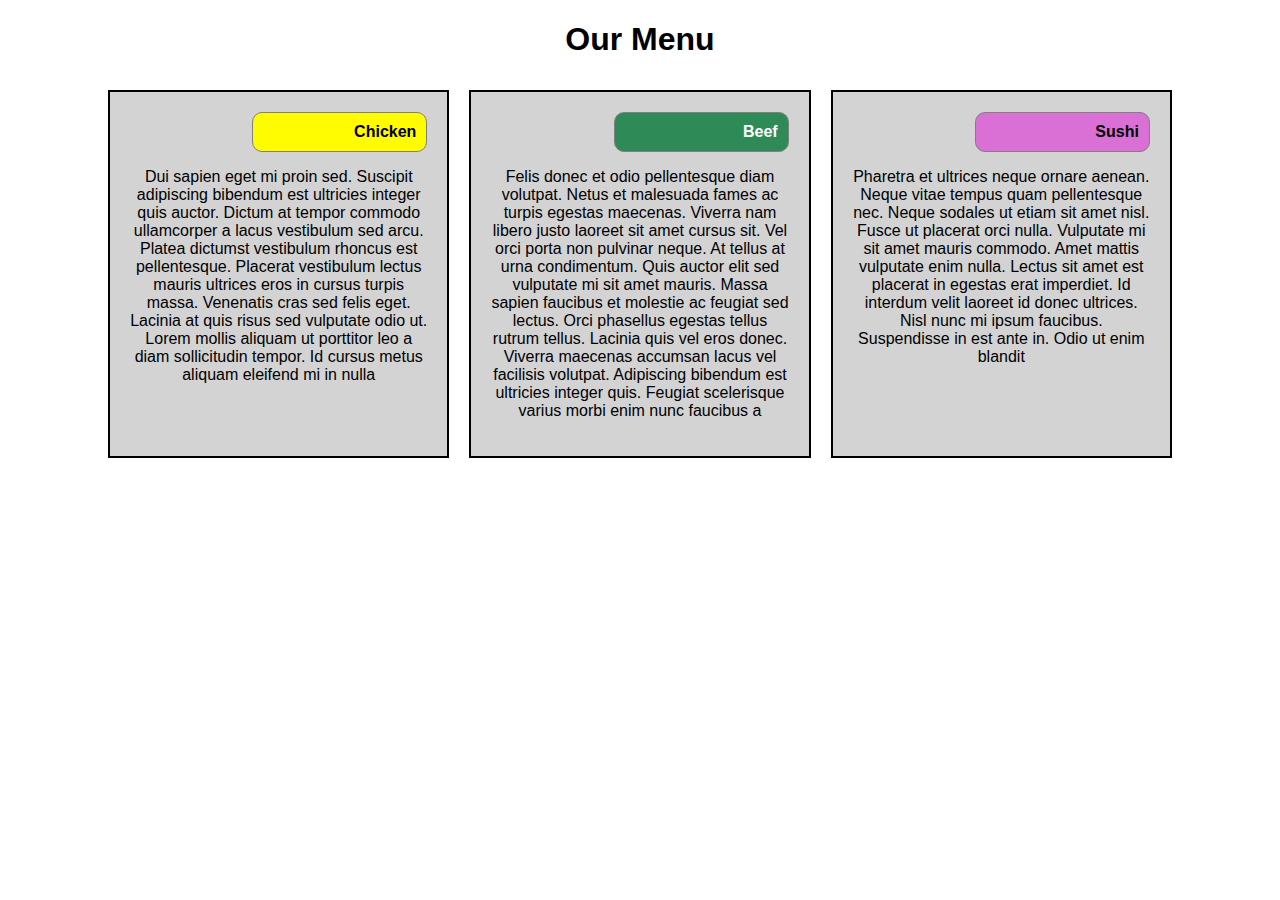
<file: index.html>
<!DOCTYPE html>
<html lang = "eng">
<head>

   <meta charset="UTF-8">
    <meta http-equiv="X-UA-Compatible" content="IE=edge">
    <meta name="viewport" content="width=device-width, initial-scale=1">

    <title>Assignment Solution for Module2</title>

    <link rel="stylesheet" href="css/style.css">

    </head>

    <body>
<h1>Our Menu</h1>
<div class = "mainSec">

     <div class = "cont1">
  <h4 class ="h41">Chicken</h4>
  <p> Dui sapien eget mi proin sed. Suscipit 
  adipiscing bibendum est ultricies integer 
  quis auctor. Dictum at tempor commodo ullamcorper 
  a lacus vestibulum sed arcu. Platea dictumst vestibulum
  rhoncus est pellentesque. Placerat vestibulum lectus mauris 
  ultrices eros in cursus turpis massa. Venenatis cras sed felis eget.
  Lacinia at quis risus sed vulputate odio ut. Lorem mollis aliquam ut
  porttitor leo a diam sollicitudin tempor.
  Id cursus metus aliquam eleifend mi in nulla </p>

</div>
<div class = "cont2">
 <h4 class = "h42">Beef</h4>
 <p>Felis donec et odio pellentesque diam volutpat.
 Netus et malesuada fames ac turpis egestas maecenas. 
 Viverra nam libero justo laoreet sit amet cursus sit.
 Vel orci porta non pulvinar neque. At tellus at urna 
 condimentum. Quis auctor elit sed vulputate mi sit amet
 mauris. Massa sapien faucibus et molestie ac feugiat sed
 lectus. Orci phasellus egestas tellus rutrum tellus. Lacinia
 quis vel eros donec. Viverra maecenas accumsan lacus vel facilisis
 volutpat. Adipiscing bibendum est ultricies integer quis. Feugiat
 scelerisque varius morbi enim nunc faucibus a</p>

</div>

<div class = "cont3">
    <h4 class = "h43">Sushi</h4>
    <p>Pharetra et ultrices neque ornare aenean.
	Neque vitae tempus quam pellentesque nec.
	Neque sodales ut etiam sit amet nisl. Fusce
	ut placerat orci nulla. Vulputate mi sit amet mauris commodo.
	Amet mattis vulputate enim nulla. Lectus sit amet est
	placerat in egestas erat imperdiet. Id interdum velit
	laoreet id donec ultrices. Nisl nunc mi ipsum faucibus.
	Suspendisse in est ante in. Odio ut enim blandit</p>

</div>

</div>
    </body>
    </html>
</file>
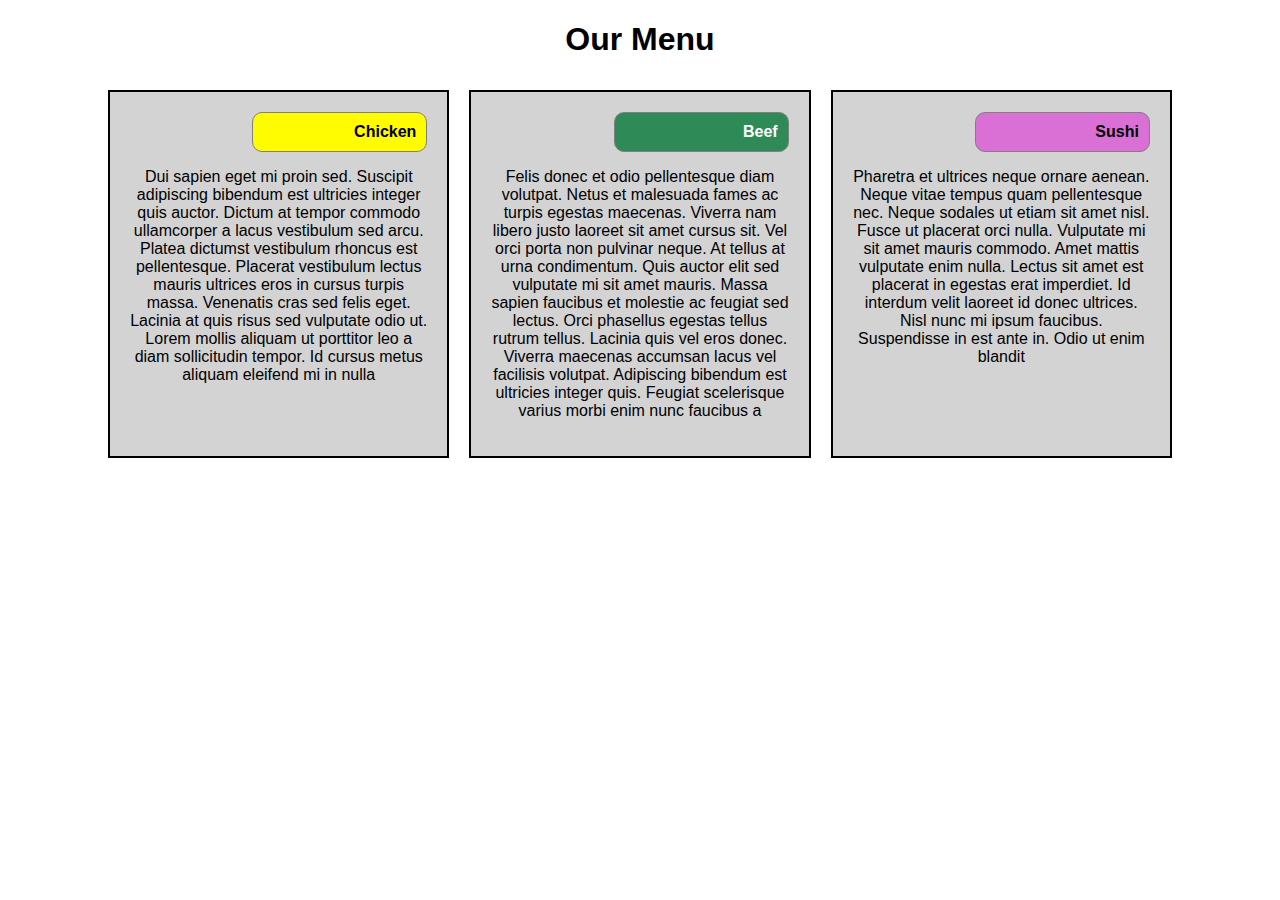
<file: module2-solution/index.html>
<!DOCTYPE html>
<html lang = "eng">
<head>

   <meta charset="UTF-8">
    <meta http-equiv="X-UA-Compatible" content="IE=edge">
    <meta name="viewport" content="width=device-width, initial-scale=1">

    <title>Assignment Solution for Module2</title>

    <link rel="stylesheet" href="style.css">

    </head>

    <body>
<h1>Our Menu</h1>
<div class = "mainSec">

     <div class = "cont1">
  <h4 class ="h41">Chicken</h4>
  <p> Dui sapien eget mi proin sed. Suscipit adipiscing bibendum est ultricies integer quis auctor. Dictum at tempor commodo ullamcorper a lacus vestibulum sed arcu. Platea dictumst vestibulum rhoncus est pellentesque. Placerat vestibulum lectus mauris ultrices eros in cursus turpis massa. Venenatis cras sed felis eget. Lacinia at quis risus sed vulputate odio ut. Lorem mollis aliquam ut porttitor leo a diam sollicitudin tempor. Id cursus metus aliquam eleifend mi in nulla </p>

</div>
<div class = "cont2">
 <h4 class = "h42">Beef</h4>
 <p>Felis donec et odio pellentesque diam volutpat. Netus et malesuada fames ac turpis egestas maecenas. Viverra nam libero justo laoreet sit amet cursus sit. Vel orci porta non pulvinar neque. At tellus at urna condimentum. Quis auctor elit sed vulputate mi sit amet mauris. Massa sapien faucibus et molestie ac feugiat sed lectus. Orci phasellus egestas tellus rutrum tellus. Lacinia quis vel eros donec. Viverra maecenas accumsan lacus vel facilisis volutpat. Adipiscing bibendum est ultricies integer quis. Feugiat scelerisque varius morbi enim nunc faucibus a</p>

</div>

<div class = "cont3">
    <h4 class = "h43">Sushi</h4>
    <p>Pharetra et ultrices neque ornare aenean. Neque vitae tempus quam pellentesque nec. Neque sodales ut etiam sit amet nisl. Fusce ut placerat orci nulla. Vulputate mi sit amet mauris commodo. Amet mattis vulputate enim nulla. Lectus sit amet est placerat in egestas erat imperdiet. Id interdum velit laoreet id donec ultrices. Nisl nunc mi ipsum faucibus. Suspendisse in est ante in. Odio ut enim blandit</p>

</div>

</div>
    </body>
    </html>
</file>
<file: css/style.css>
* {
    box-sizing: border-box;

}

body {
    font-family: Verdana, Arial, Helvetica, sans-serif;
  }
h1 {
    text-align: center;
}

.mainSec {

   width: 100%;
   display: flex;
   justify-content: center;
   flex-wrap: wrap;
   text-align: center;

  }

h4 {
    text-align: right;
    border: 1px solid gray;
    border-radius: 10px;
    padding: 10px;
    width:175px;
    margin: 0 0 0 auto;

    }
    .h41 {
        background-color: #FFFB01;
    }
    .h42 {
        background-color: #2E8B57;
        color: white;
    }
    .h43 {
        background-color: #DA70D6;
    }


.cont1, .cont2, .cont3 {
    background-color: #D3D3D3;
    padding: 20px;
    margin: 10px;
    border: 2px solid black;
    float: left;
    width: 27%;
    padding: 20px;
   }
   
   @media (max-width: 992px) {
        .cont1, .cont2, .cont3 {
        width: 100%;
    }

    @media (max-width: 991px){
        .cont1, .cont2, .cont3{
            float: left;
        }
        .cont1 {
            flex: 27%;
        }
        .cont2{
            flex: 27%;
        }
        .cont3 {
            flex: 50%;
        }
      }

      @media screen and (max-width: 767px) {
        .cont1, .cont2, .cont3 {
          width: 100%;
        }
    }
</file>
<file: module2-solution/style.css>
* {
    box-sizing: border-box;

}

body {
    font-family: Verdana, Arial, Helvetica, sans-serif;
  }
h1 {
    text-align: center;
}

.mainSec {

   width: 100%;
   display: flex;
   justify-content: center;
   flex-wrap: wrap;
   text-align: center;

  }

h4 {
    text-align: right;
    border: 1px solid gray;
    border-radius: 10px;
    padding: 10px;
    width:175px;
    margin: 0 0 0 auto;

    }
    .h41 {
        background-color: #FFFB01;
    }
    .h42 {
        background-color: #2E8B57;
        color: white;
    }
    .h43 {
        background-color: #DA70D6;
    }


.cont1, .cont2, .cont3 {
    background-color: #D3D3D3;
    padding: 20px;
    margin: 10px;
    border: 2px solid black;
    float: left;
    width: 27%;
    padding: 20px;
   }
   
   @media (max-width: 992px) {
        .cont1, .cont2, .cont3 {
        width: 100%;
    }

    @media (max-width: 991px){
        .cont1, .cont2, .cont3{
            float: left;
        }
        .cont1 {
            flex: 27%;
        }
        .cont2{
            flex: 27%;
        }
        .cont3 {
            flex: 50%;
        }
      }

      @media screen and (max-width: 767px) {
        .cont1, .cont2, .cont3 {
          width: 100%;
        }
    }
</file>
